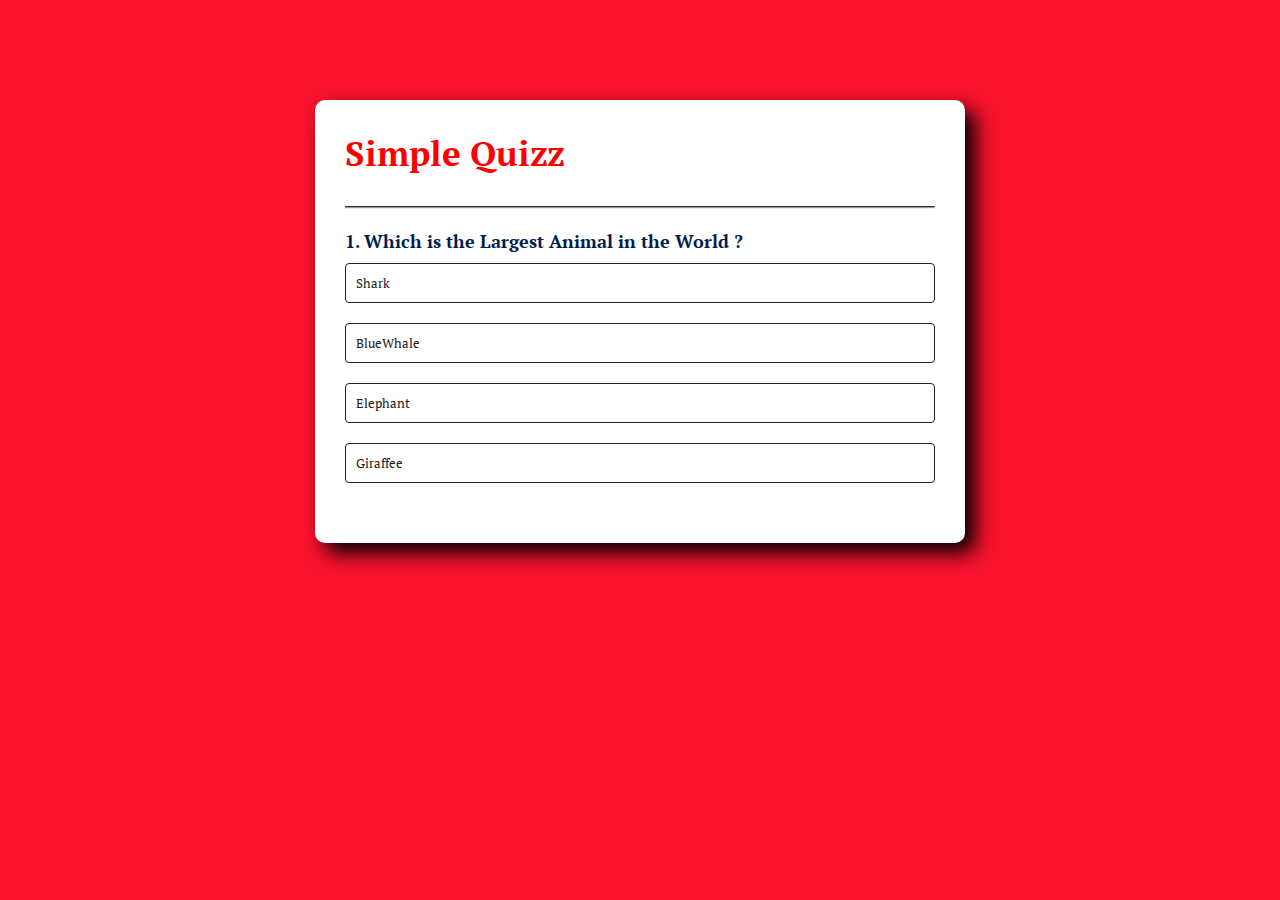
<file: QuizApp/index.html>
<!DOCTYPE html>
<html lang="en">
<head>
    <meta charset="UTF-8">
    <meta name="viewport" content="width=device-width, initial-scale=1.0">
    <link rel="stylesheet" href="./styles.css">
    <link rel="preconnect" href="https://fonts.googleapis.com">
    <link rel="preconnect" href="https://fonts.gstatic.com" crossorigin>
    <link href="https://fonts.googleapis.com/css2?family=PT+Serif:ital,wght@0,400;0,700;1,400;1,700&display=swap" rel="stylesheet">
    <title>Quizz App</title>
</head>
<body>


    

    <div class="app">

        <h1>Simple Quizz</h1>
            <hr>            
            <div class="quizz">

                 <h2 id="question">Question goes here</h2>

                <div id="answer-buttons">
                    <button class="btn">Answer 1</button>
                    <button class="btn">Answer 2</button>
                    <button class="btn">Answer 3</button>
                    <button class="btn">Answer 4</button>
                </div>
                <button id="NextButton">Next</button>          
            </div>

        
    </div>



    <script src="./index.js"></script>
</body>
</html>
</file>
<file: QuizApp/styles.css>
*{
    margin: 0;
    padding: 0;
    box-sizing: border-box;
    font-family: "PT Serif", serif;
}

body{
    background-color: rgb(248, 18, 45);
}




.app{
    background-color: #fff;
    max-width: 650px;
    margin: 100px auto;
    border-radius: 10px;
    padding: 30px;
    box-shadow: 10px 10px 20px black;
    /* opacity: 50%; */

}

.app h1{
    font-size: 35px;
    color: red;
   
    
    /* font-weight: 600; */
    border-bottom: 1px solid  #333 ;
    padding: auto;
    padding-bottom: 30px;
    
}


.quizz{
    padding: 20px 0;
}
 

.quizz h2{
    font-size: 18px;
    color: #001e4d;
}

.btn{
    background-color: rgb(255, 255, 255);
 
    color: #222;
    font-weight: 500;
    width: 100%;
    border: 1px solid #222;
    padding: 10px;
    margin: 10px 0;
    text-align: left;
    border-radius:4px ;
    cursor: pointer;
    transition: all 0.3s;
}

.btn:hover:not([disabled]){
    background-color: #222;
    color: #fff;
}

.btn:disabled{
    cursor:no-drop;
}

#NextButton{
    background: #001e4d;
    color: #fff;
    font-weight: 500;
    border: 0;
    width: 150px;
    padding: 10px;
    margin: 20px auto 0;
    border-radius: 4px ;
    cursor: pointer;
    display: none;
}

.correct{
    background-color: #9aeabc;
}

.incorrect{
    background-color: #ff9393;
}
</file>
